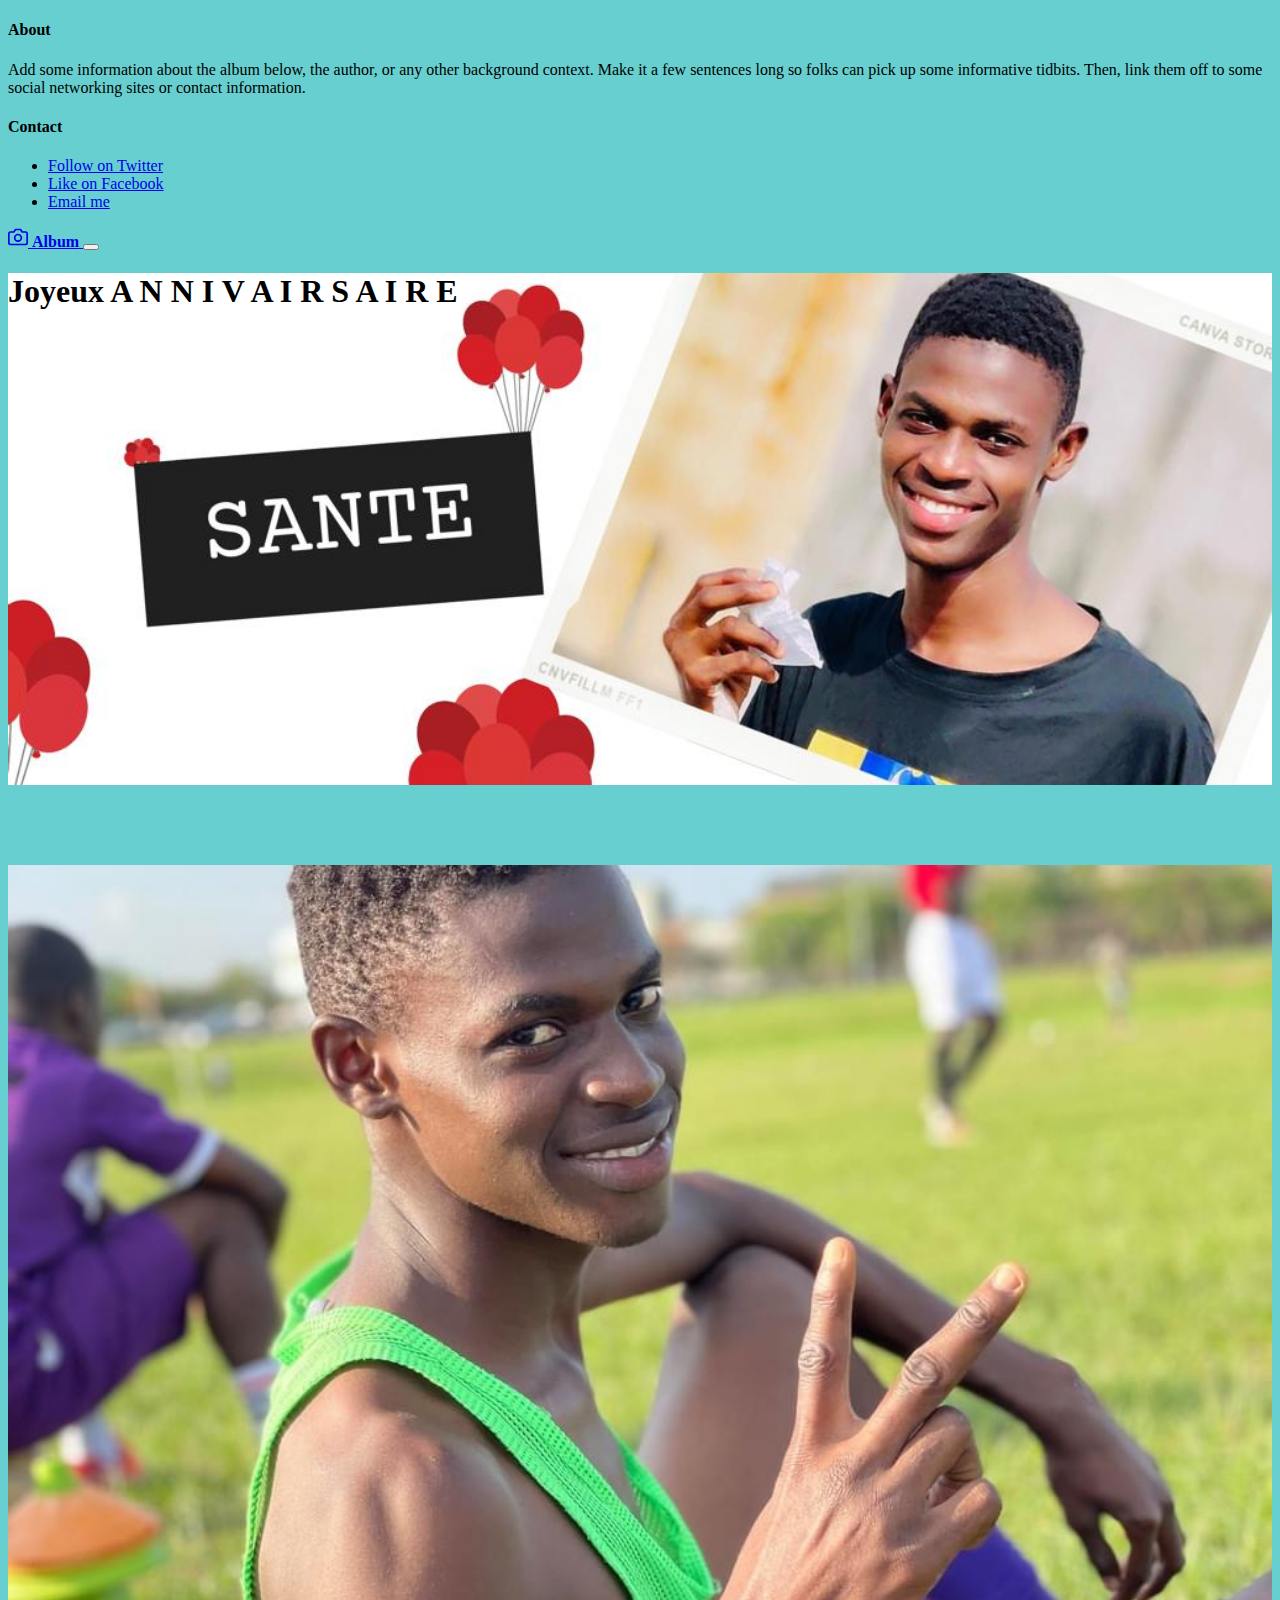
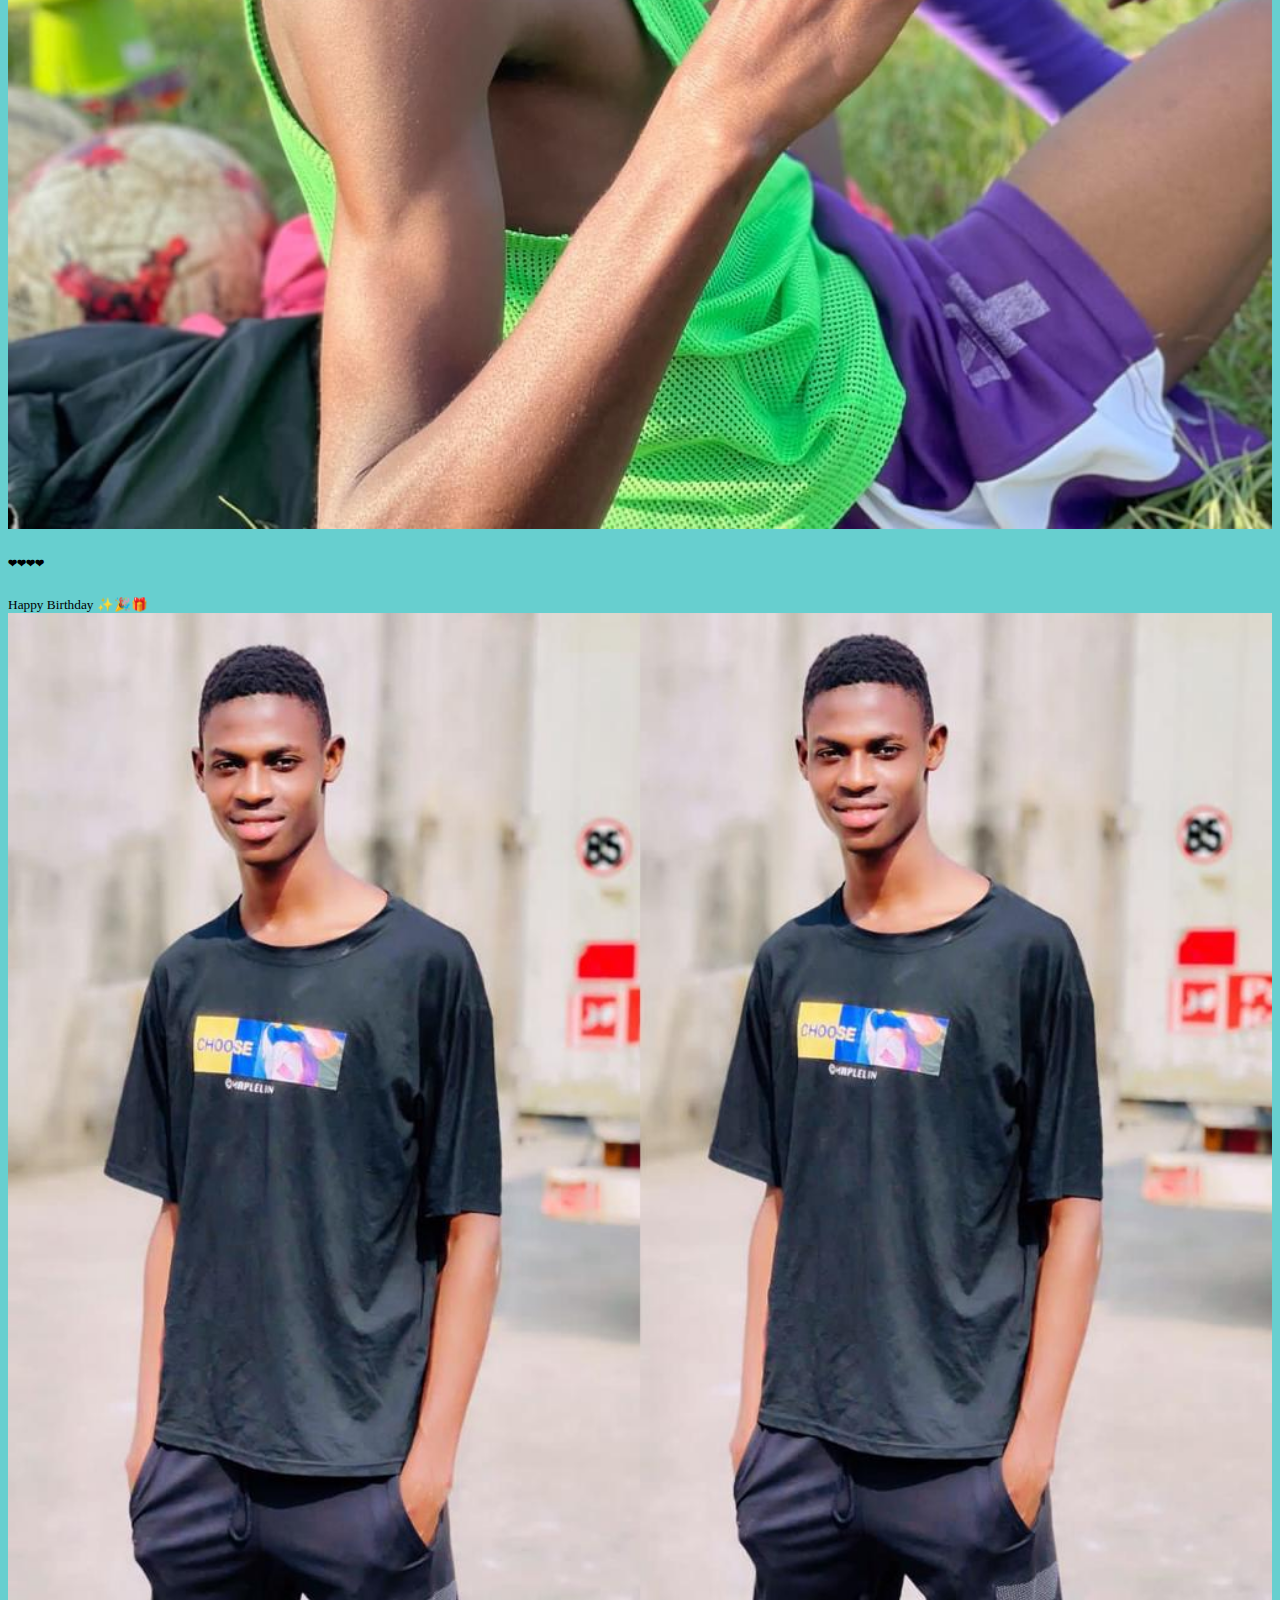
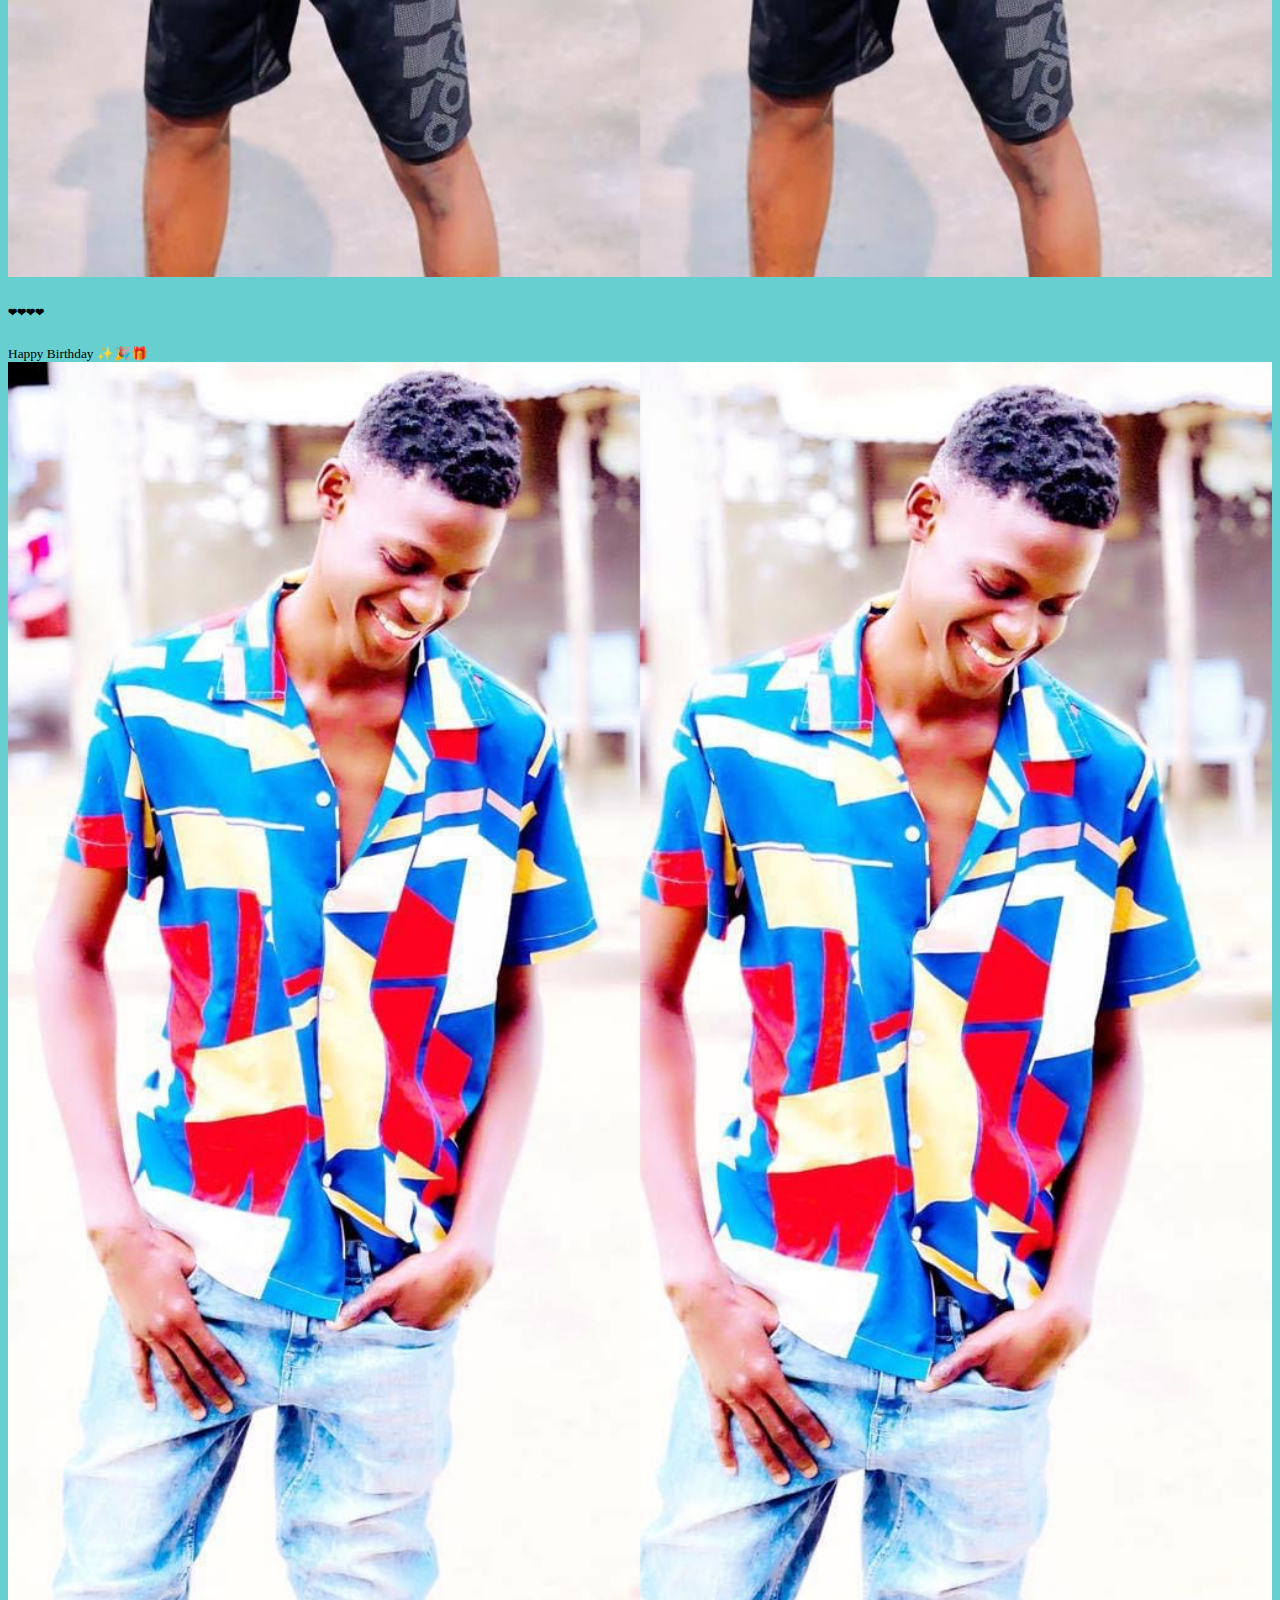
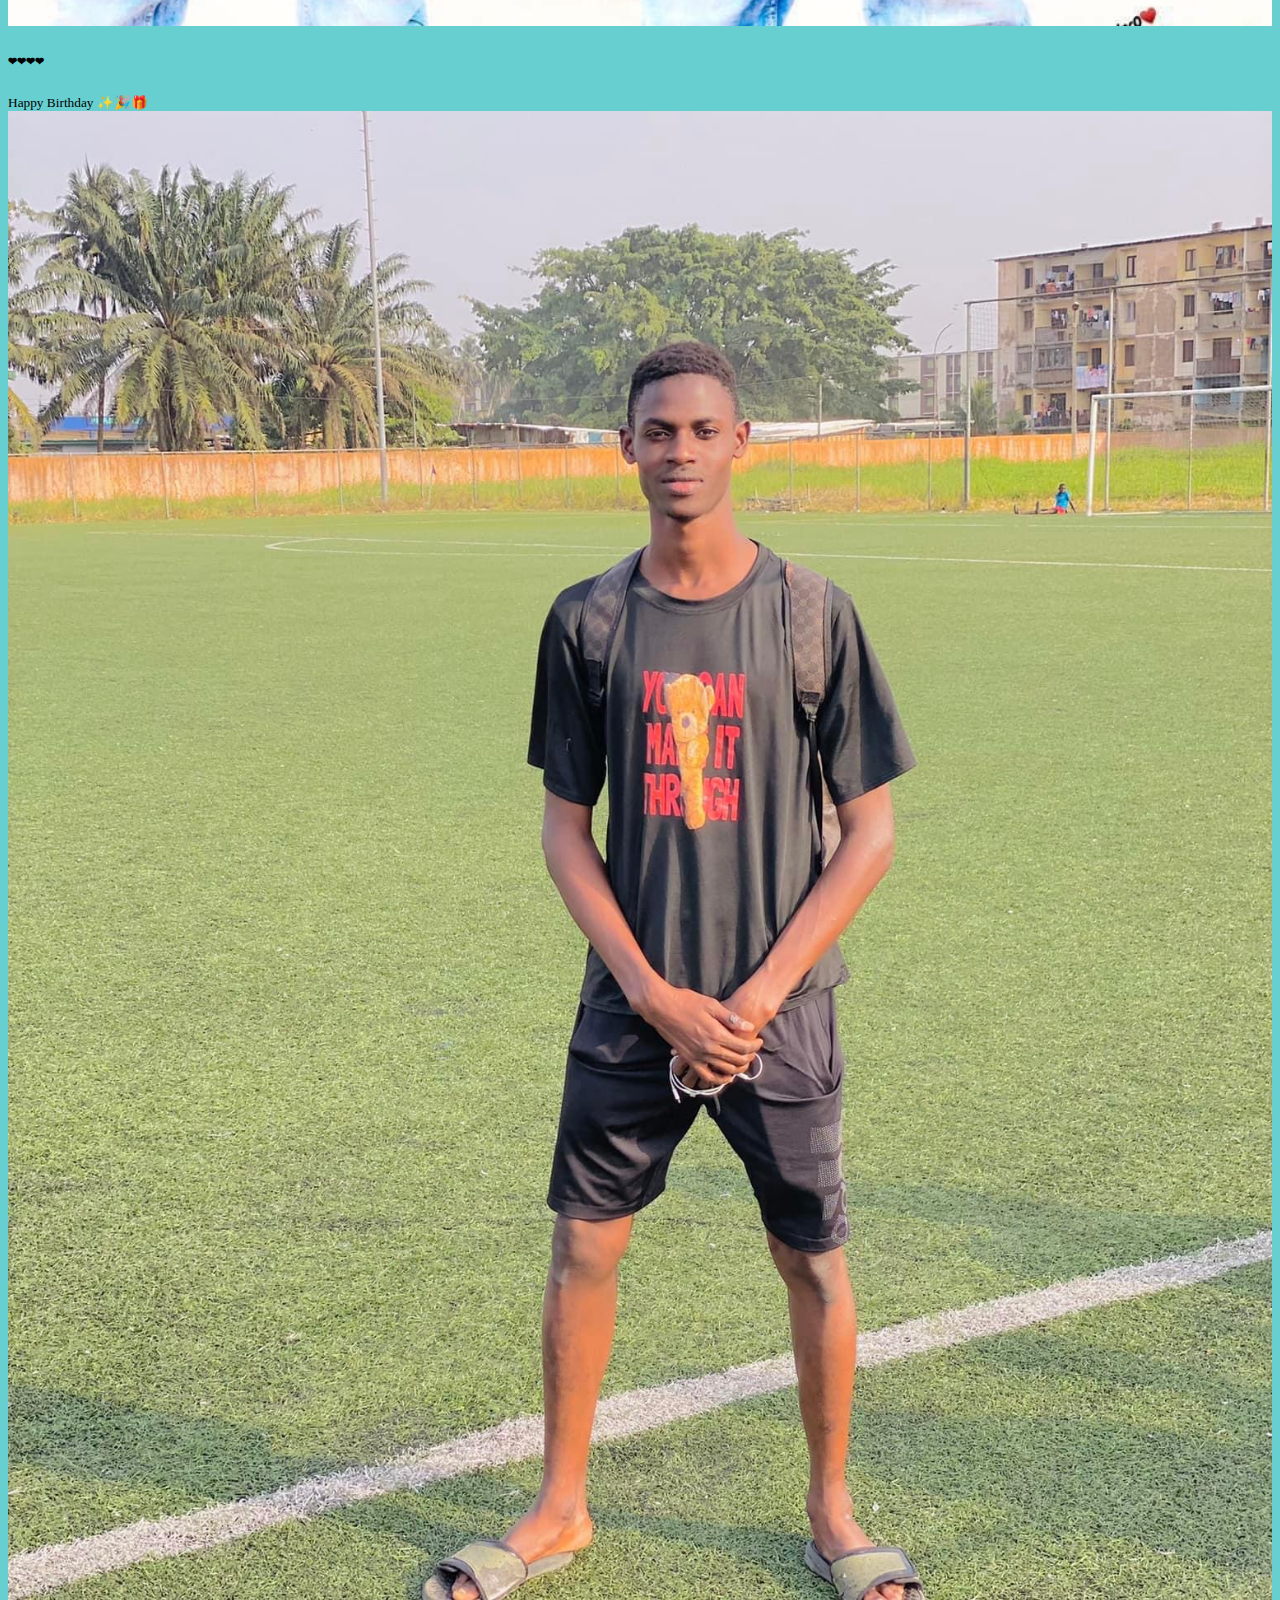
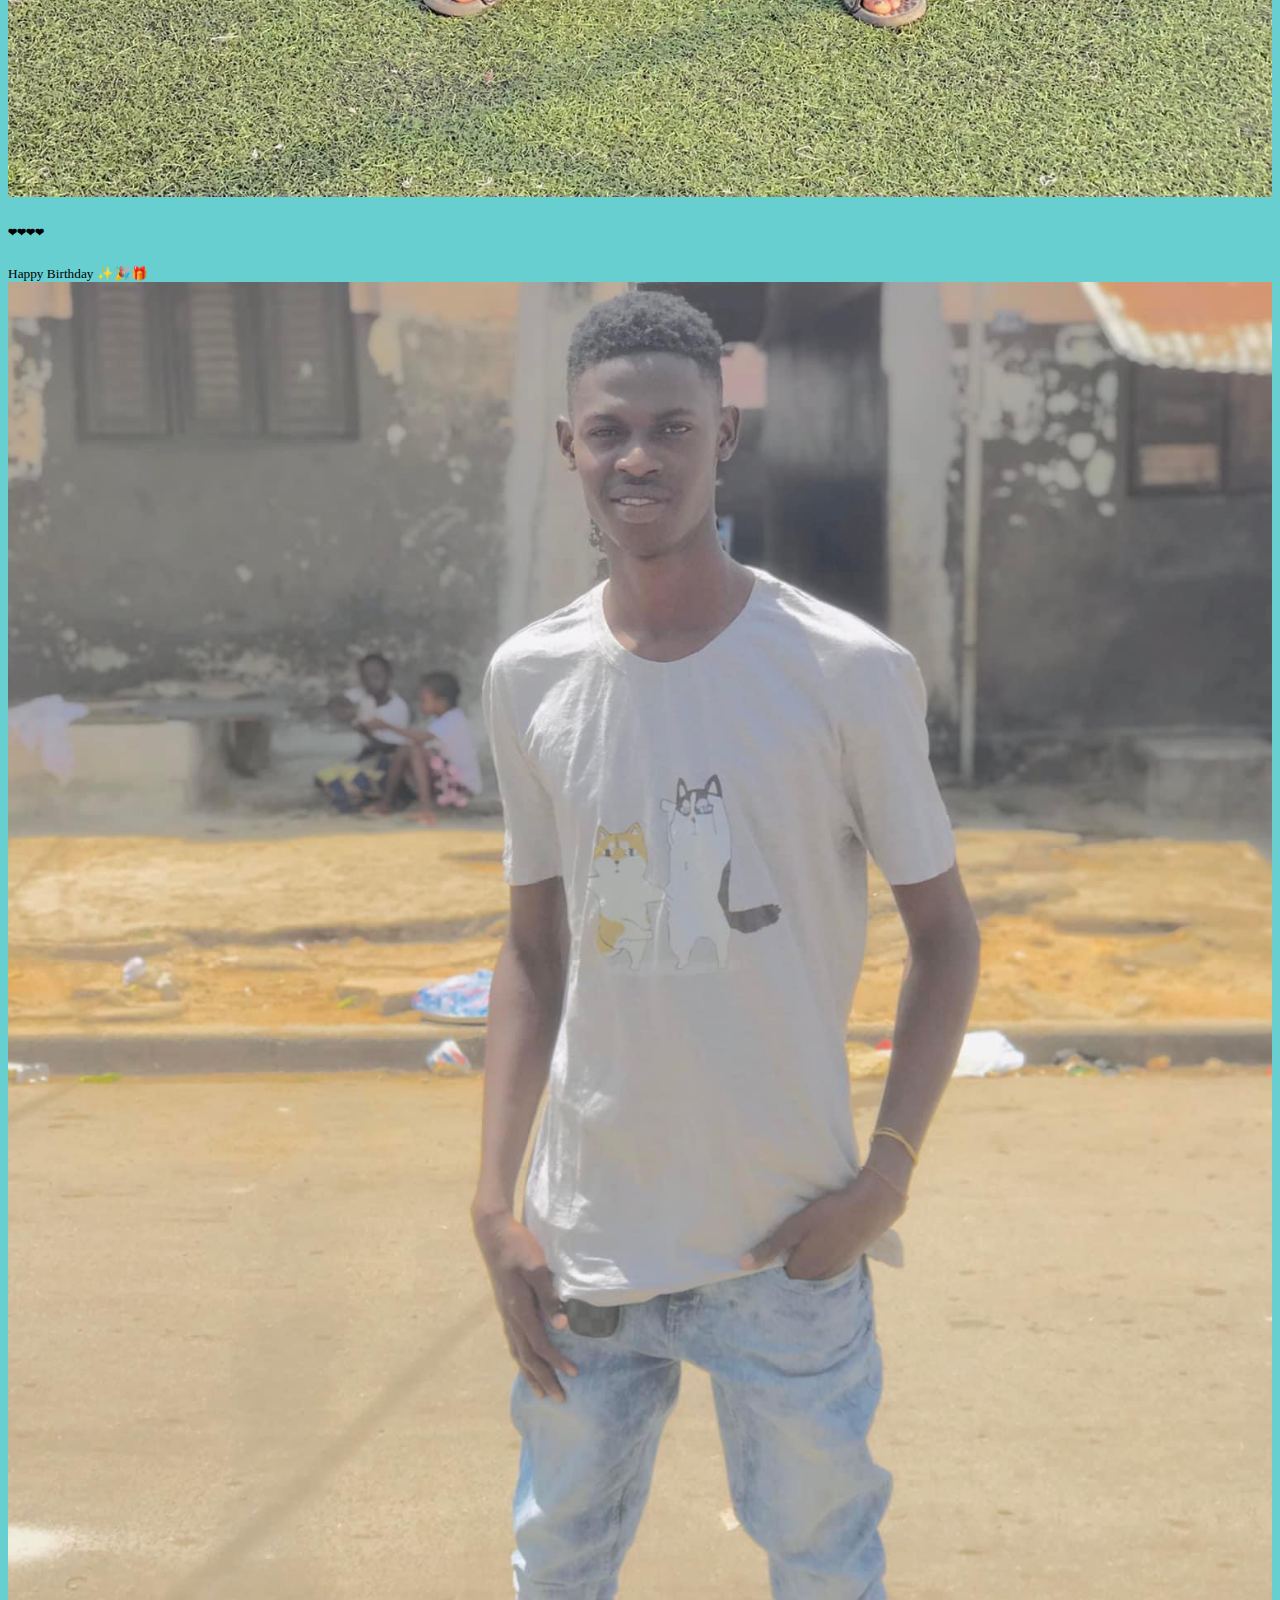
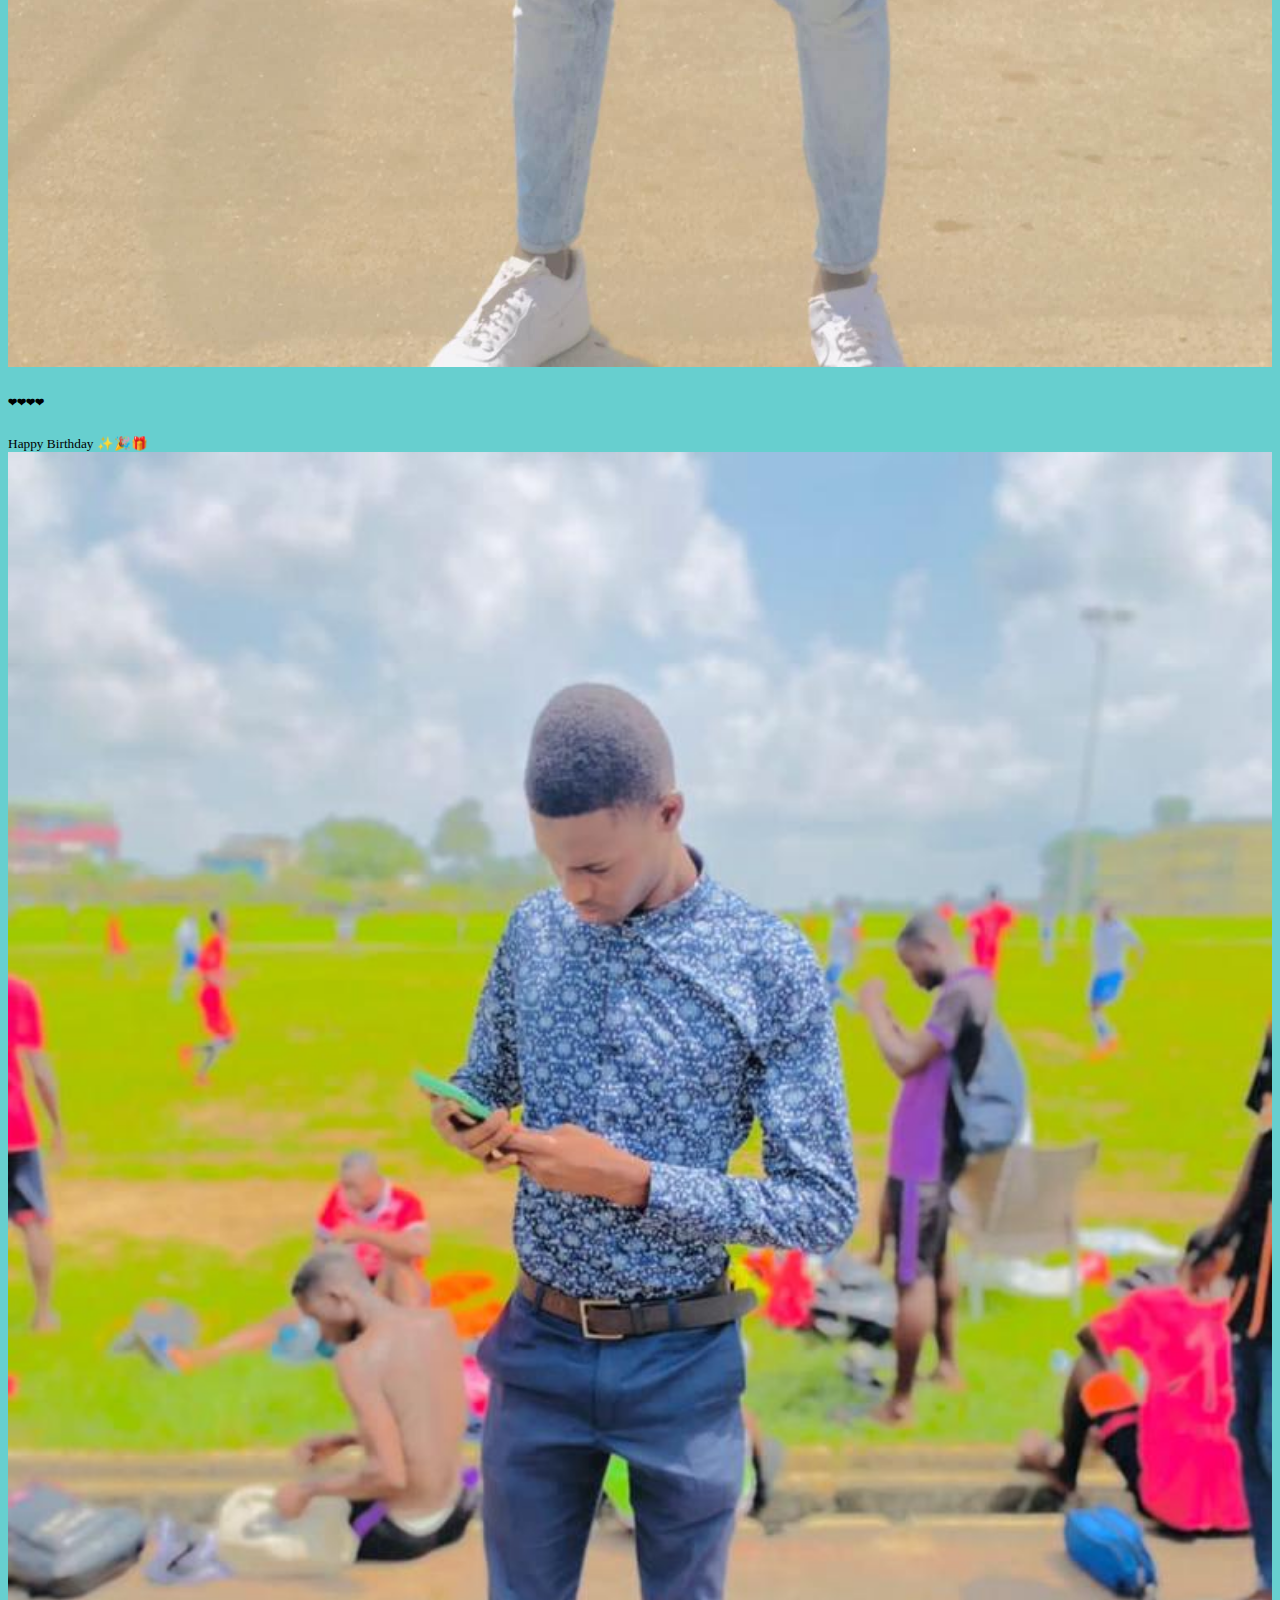
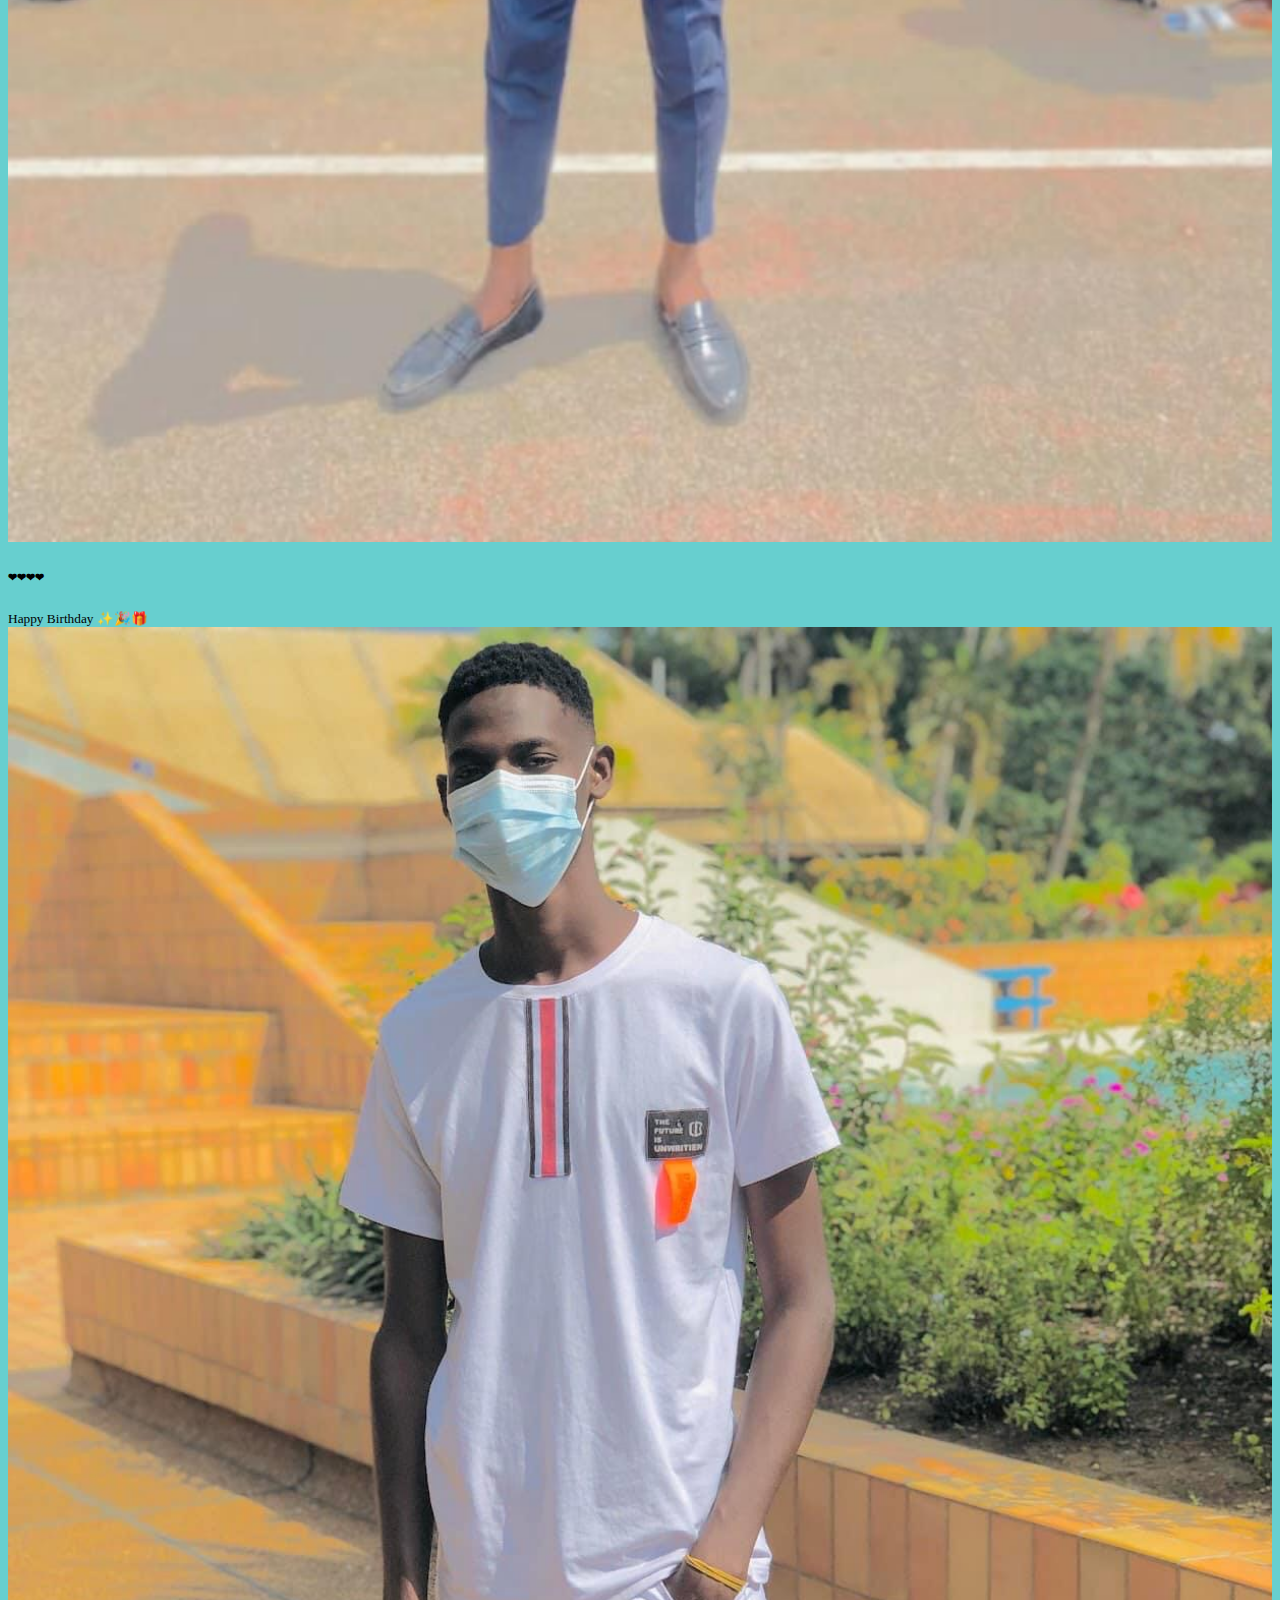
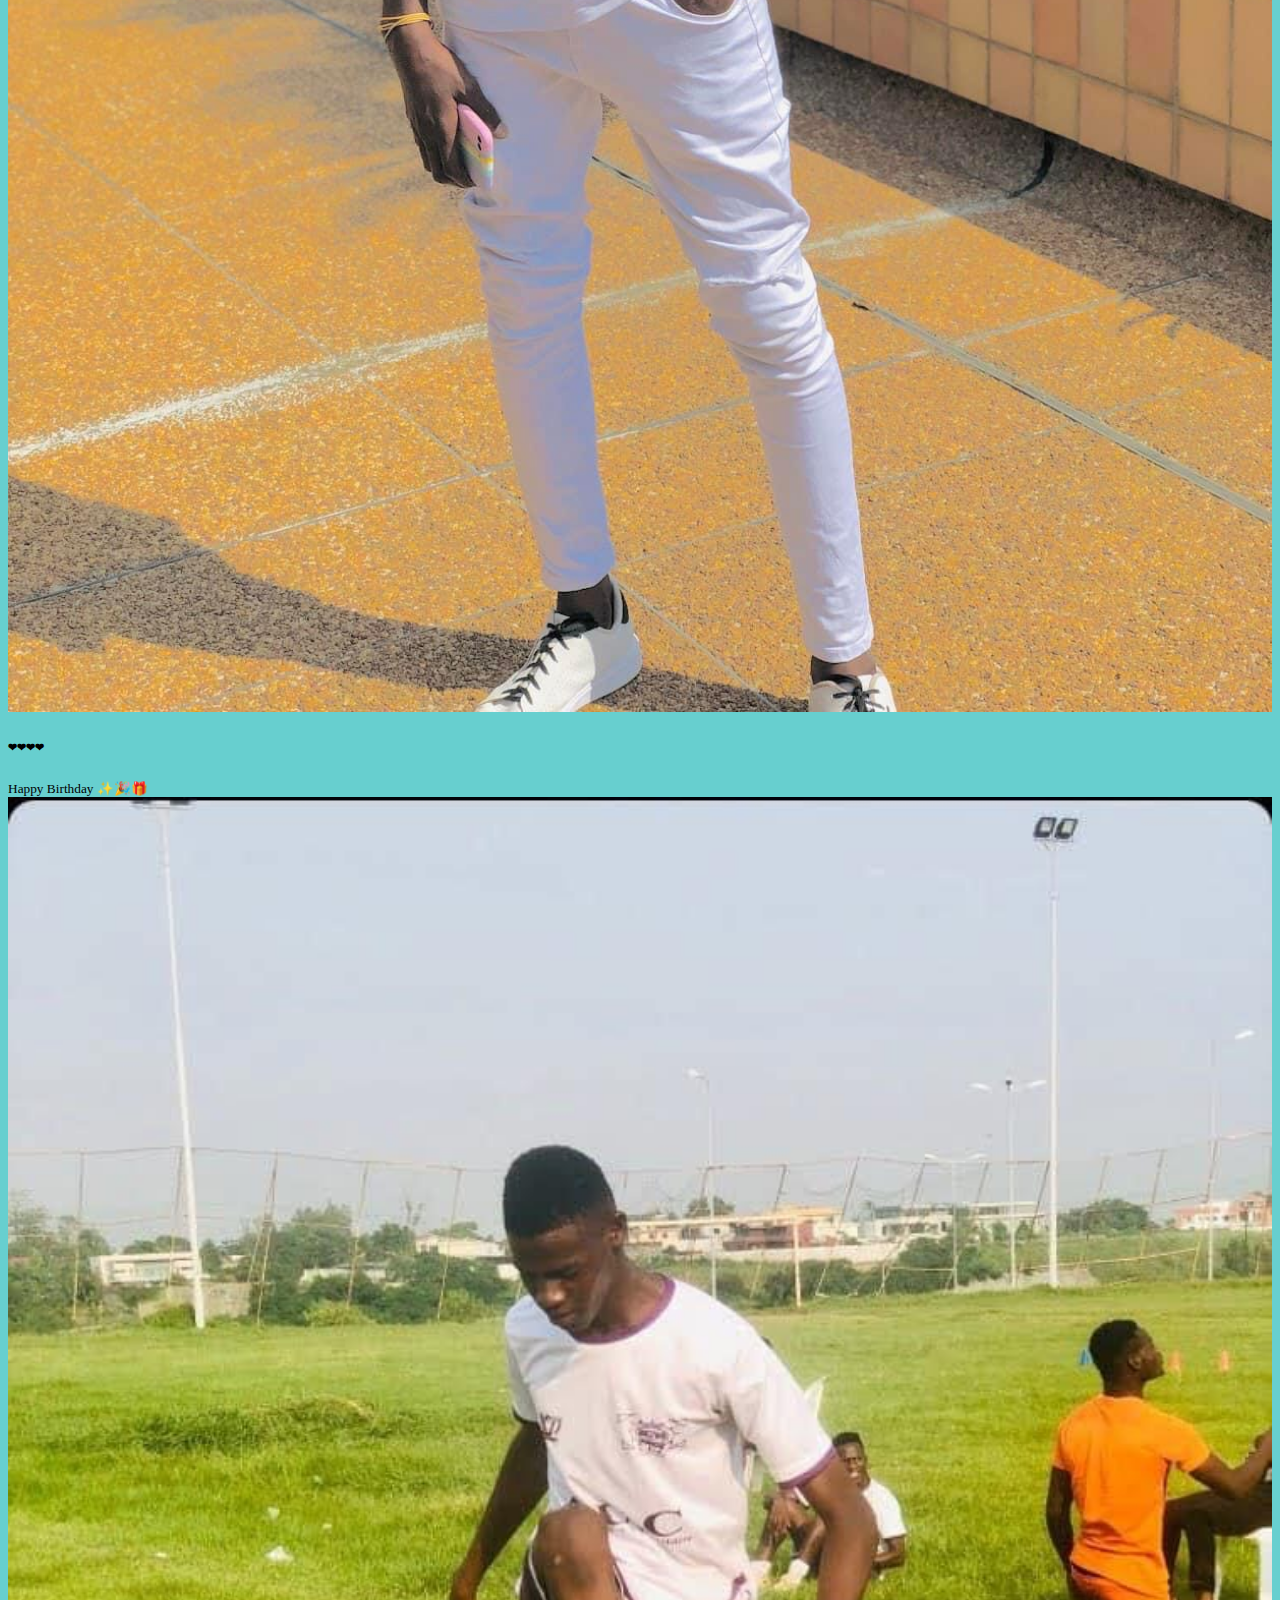
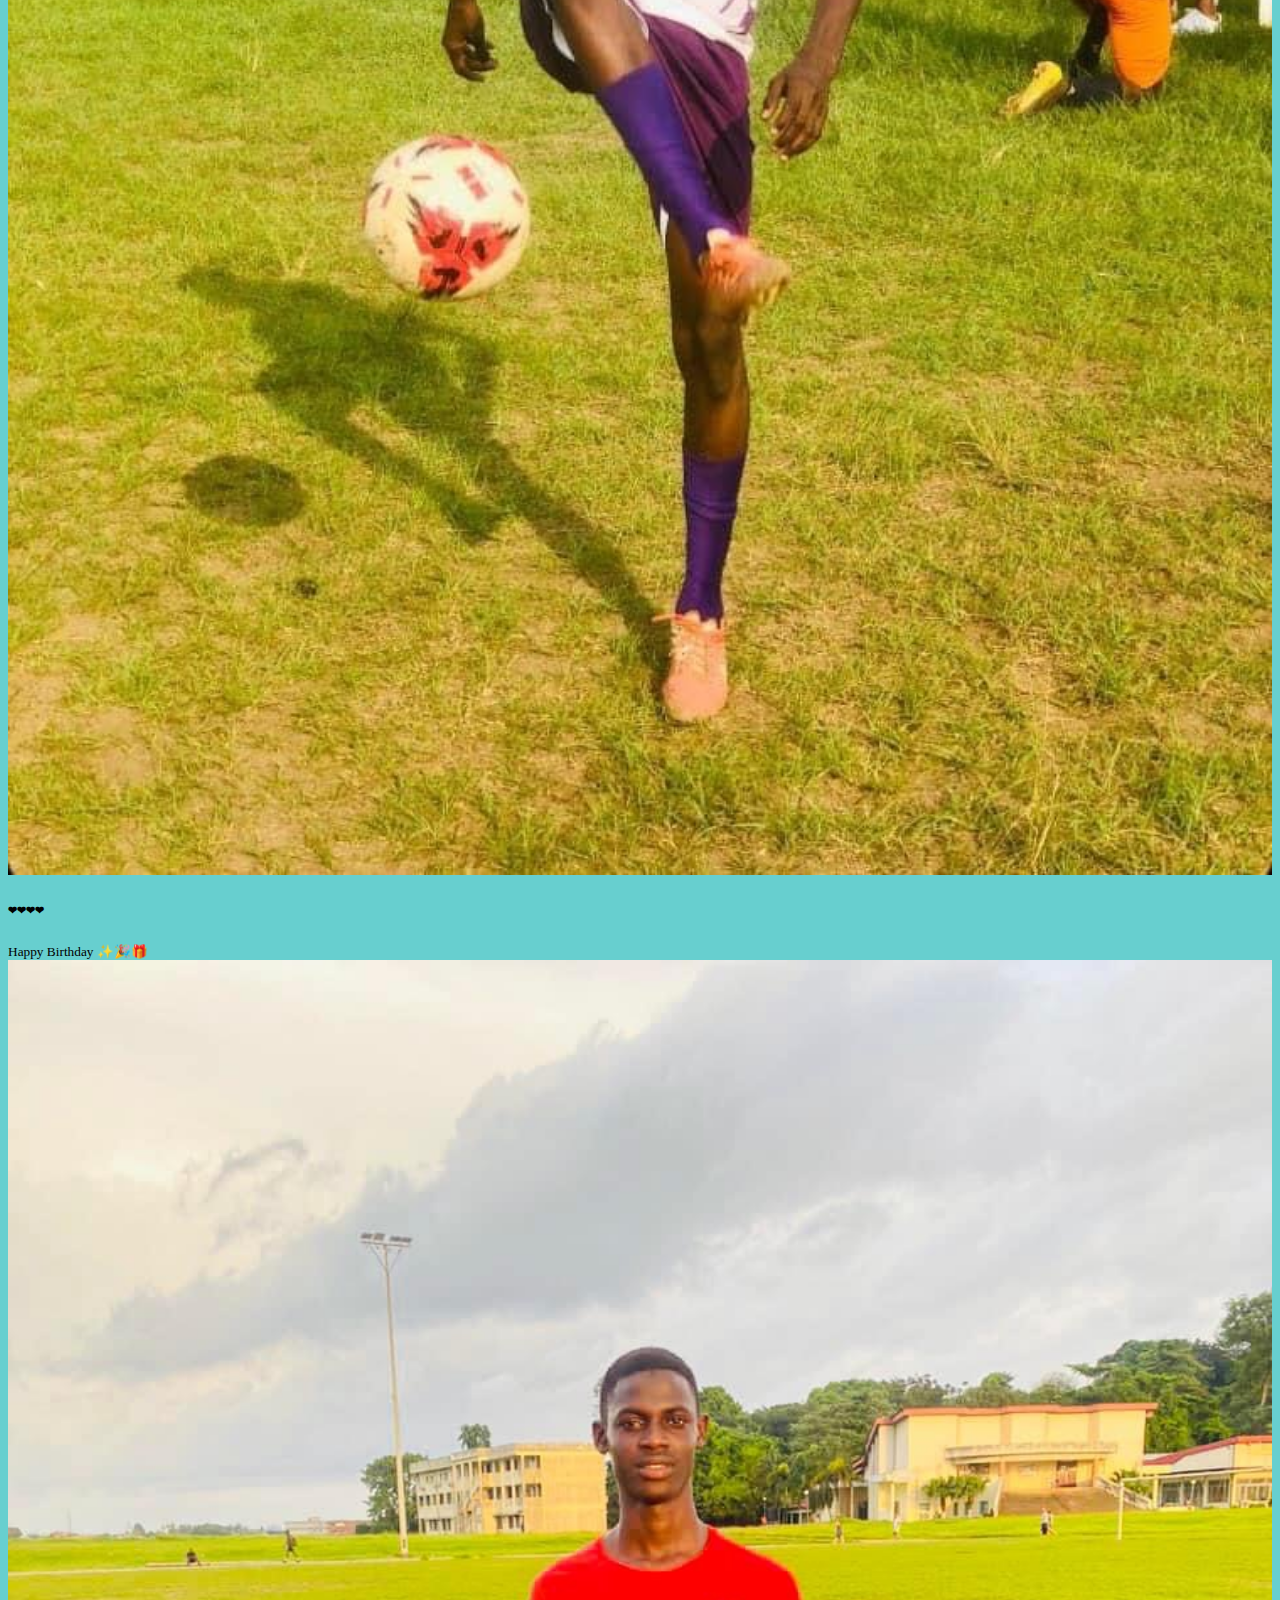
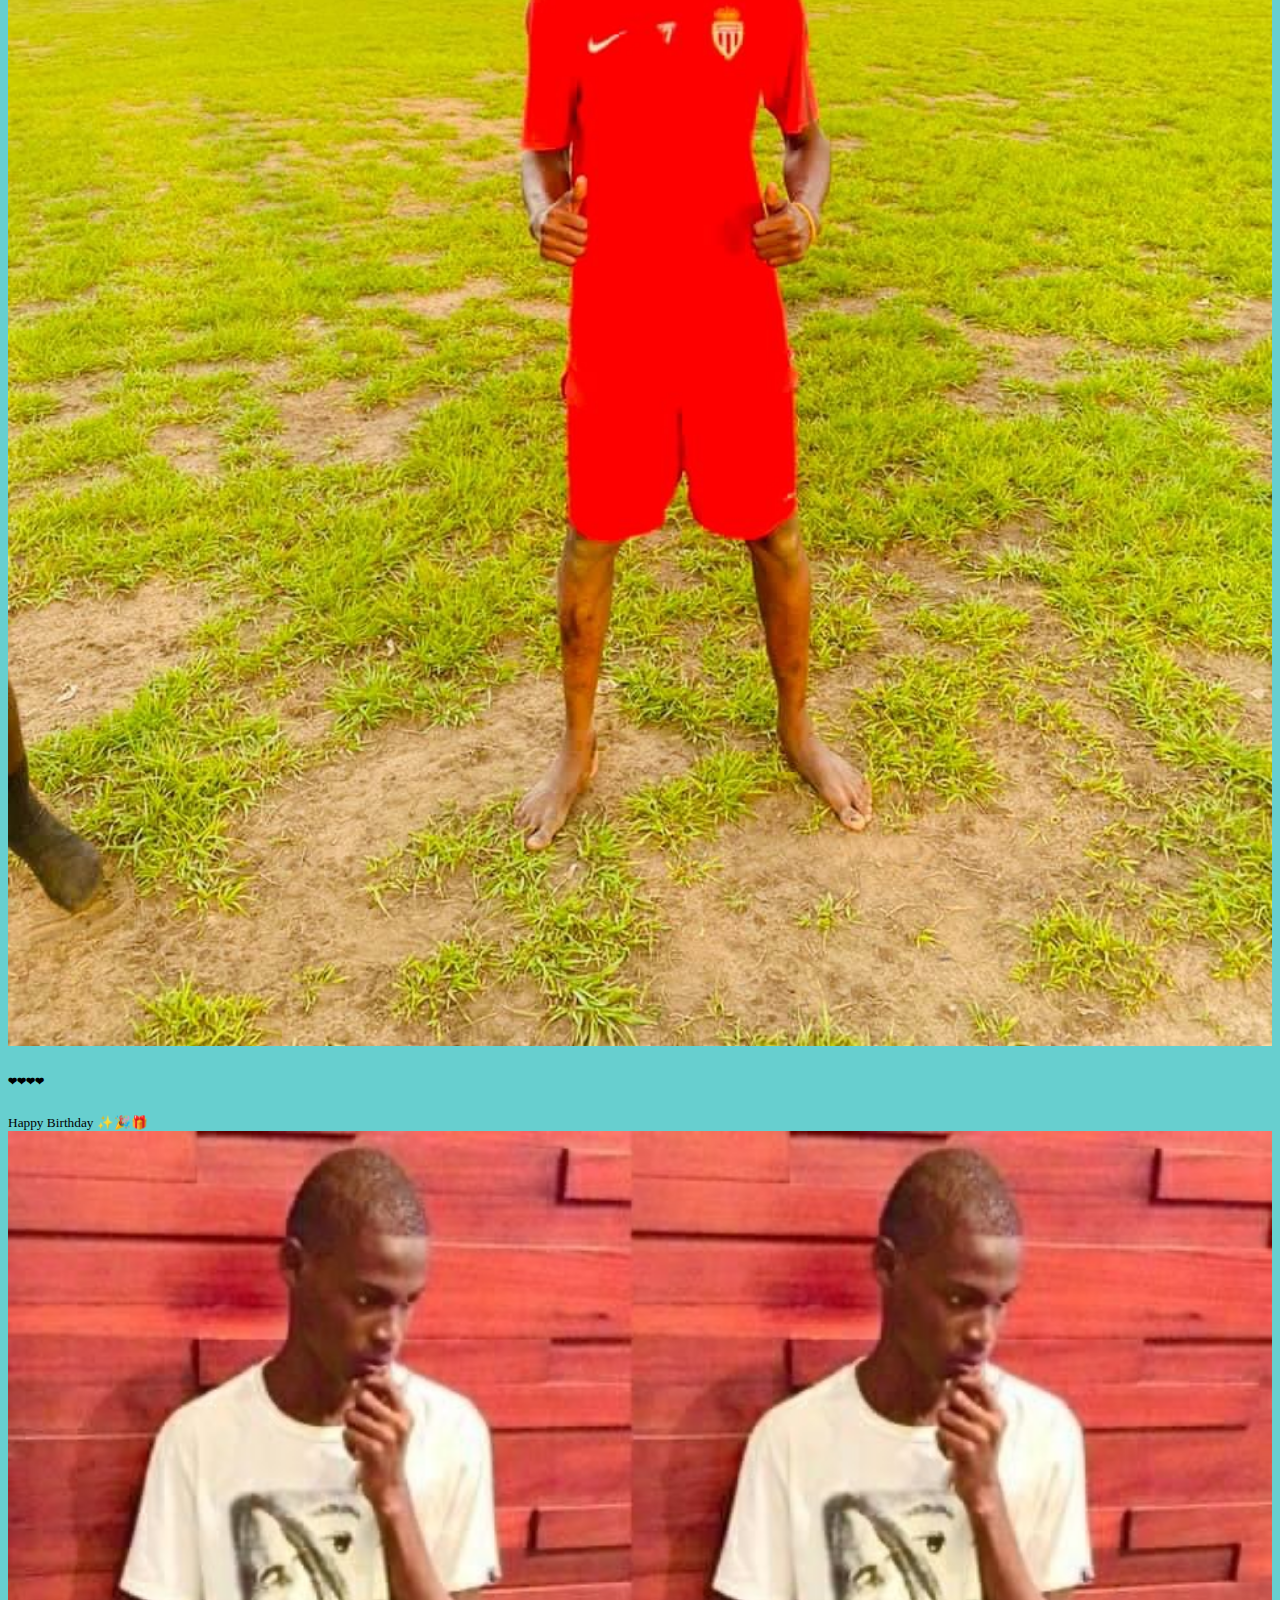
<file: albumphoto.html>
<!DOCTYPE html>
<html lang="en">
<head>
  <meta charset="UTF-8">
  <meta http-equiv="X-UA-Compatible" content="IE=edge">
  <meta name="viewport" content="width=device-width, initial-scale=1.0">
  <title>Gallerie Adams</title>
  <link href="https://cdn.jsdelivr.net/npm/bootstrap@5.0.2/dist/css/bootstrap.min.css" rel="stylesheet" integrity="sha384-EVSTQN3/azprG1Anm3QDgpJLIm9Nao0Yz1ztcQTwFspd3yD65VohhpuuCOmLASjC" crossorigin="anonymous">
</head>
<body style="background-color: rgb(103, 207, 207);">
<header>
  <div class="collapse bg-dark" id="navbarHeader">
    <div class="container">
      <div class="row">
        <div class="col-sm-8 col-md-7 py-4">
          <h4 class="text-white">About</h4>
          <p class="text-muted">Add some information about the album below, the author, or any other background context. Make it a few sentences long so folks can pick up some informative tidbits. Then, link them off to some social networking sites or contact information.</p>
        </div>
        <div class="col-sm-4 offset-md-1 py-4">
          <h4 class="text-white">Contact</h4>
          <ul class="list-unstyled">
            <li><a href="#" class="text-white">Follow on Twitter</a></li>
            <li><a href="#" class="text-white">Like on Facebook</a></li>
            <li><a href="#" class="text-white">Email me</a></li>
          </ul>
        </div>
      </div>
    </div>
  </div>
  <div class="navbar navbar-dark bg-dark shadow-sm">
    <div class="container">
      <a href="#" class="navbar-brand d-flex align-items-center">
        <svg xmlns="http://www.w3.org/2000/svg" width="20" height="20" fill="none" stroke="currentColor" stroke-linecap="round" stroke-linejoin="round" stroke-width="2" aria-hidden="true" class="me-2" viewBox="0 0 24 24"><path d="M23 19a2 2 0 0 1-2 2H3a2 2 0 0 1-2-2V8a2 2 0 0 1 2-2h4l2-3h6l2 3h4a2 2 0 0 1 2 2z"/><circle cx="12" cy="13" r="4"/></svg>
        <strong>Album</strong>
      </a>
      <button class="navbar-toggler" type="button" data-bs-toggle="collapse" data-bs-target="#navbarHeader" aria-controls="navbarHeader" aria-expanded="false" aria-label="Toggle navigation">
        <span class="navbar-toggler-icon"></span>
      </button>
    </div>
  </div>
</header>

<main>

  <section class="py-5 text-center container joyeux" style="background-image: url(img/2023_03_03_23_22_IMG_0519.JPG); background-repeat: no-repeat;background-position: right; background-size: cover; height: 32rem; margin-bottom: 5rem;">
    <div class="row py-lg-5">
      <div class="col-lg-6 col-md-8 mx-auto">
        <h1 class="fw-light">Joyeux A N N I V A I R S A I R E </h1>
      </div>
    </div>
  </section>

  <div class="album py-5 bg-light">
    <div class="container">

      <div class="row row-cols-1 row-cols-sm-2 row-cols-md-3 g-3"> 
        <div class="col">
          <div class="card shadow-sm">
            <!-- {{< placeholder width="100%" height="225" background="#55595c" color="#eceeef" class="card-img-top" text="Thumbnail" >}} -->
            <img src="img/2023_03_03_11_50_IMG_0493.JPG" width="100%" height="auto" background="#55595c" color="#eceeef" class="card-img-top" text="Thumbnail" alt="">
            <div class="card-body">
              <div class="d-flex justify-content-between align-items-center">
                <div class="btn-group">
                  <h6>❤❤❤❤</h6>
                </div>
                <small class="text-muted"> Happy Birthday ✨🎉🎁</small>
              </div>
            </div>
          </div>
        </div>
        <div class="col">
          <div class="card shadow-sm">
            <!-- {{< placeholder width="100%" height="225" background="#55595c" color="#eceeef" class="card-img-top" text="Thumbnail" >}} -->
            <img src="img/2023_03_03_22_28_IMG_0517.JPG" width="100%" height="auto" background="#55595c" color="#eceeef" class="card-img-top" text="Thumbnail" alt="">
            <div class="card-body">
              <div class="d-flex justify-content-between align-items-center">
                <div class="btn-group">
                  <h6>❤❤❤❤</h6>
                </div>
                <small class="text-muted"> Happy Birthday ✨🎉🎁</small>
              </div>
            </div>
          </div>
        </div>  
        <div class="col">
          <div class="card shadow-sm">
            <!-- {{< placeholder width="100%" height="225" background="#55595c" color="#eceeef" class="card-img-top" text="Thumbnail" >}} -->
            <img src="img/2023_03_03_11_50_IMG_0490.JPG" width="100%" height="auto" background="#55595c" color="#eceeef" class="card-img-top" text="Thumbnail" alt="">
            <div class="card-body">
              <div class="d-flex justify-content-between align-items-center">
                <div class="btn-group">
                  <h6>❤❤❤❤</h6>
                </div>
                <small class="text-muted"> Happy Birthday ✨🎉🎁</small>
              </div>
            </div>
          </div>
        </div>  
        <div class="col">
          <div class="card shadow-sm">
            <!-- {{< placeholder width="100%" height="225" background="#55595c" color="#eceeef" class="card-img-top" text="Thumbnail" >}} -->
            <img src="img/2023_03_03_11_50_IMG_0489.JPG" width="100%" height="auto" background="#55595c" color="#eceeef" class="card-img-top" text="Thumbnail" alt="">
            <div class="card-body">
              <div class="d-flex justify-content-between align-items-center">
                <div class="btn-group">
                  <h6>❤❤❤❤</h6>
                </div>
                <small class="text-muted"> Happy Birthday ✨🎉🎁</small>
              </div>
            </div>
          </div>
        </div>  
        <div class="col">
          <div class="card shadow-sm">
            <!-- {{< placeholder width="100%" height="225" background="#55595c" color="#eceeef" class="card-img-top" text="Thumbnail" >}} -->
            <img src="img/2023_03_03_11_50_IMG_0496.JPG" width="100%" height="auto" background="#55595c" color="#eceeef" class="card-img-top" text="Thumbnail" alt="">
            <div class="card-body">
              <div class="d-flex justify-content-between align-items-center">
                <div class="btn-group">
                  <h6>❤❤❤❤</h6>
                </div>
                <small class="text-muted"> Happy Birthday ✨🎉🎁</small>
              </div>
            </div>
          </div>
        </div>    
        <div class="col">
          <div class="card shadow-sm">
            <!-- {{< placeholder width="100%" height="225" background="#55595c" color="#eceeef" class="card-img-top" text="Thumbnail" >}} -->
            <img src="img/2023_03_03_22_28_IMG_0527.JPG" width="100%" height="auto" background="#55595c" color="#eceeef" class="card-img-top" text="Thumbnail" alt="">
            <div class="card-body">
              <div class="d-flex justify-content-between align-items-center">
                <div class="btn-group">
                  <h6>❤❤❤❤</h6>
                </div>
                <small class="text-muted"> Happy Birthday ✨🎉🎁</small>
              </div>
            </div>
          </div>
        </div>  
        <div class="col">
          <div class="card shadow-sm">
            <!-- {{< placeholder width="100%" height="225" background="#55595c" color="#eceeef" class="card-img-top" text="Thumbnail" >}} -->
            <img src="img/2023_03_03_11_50_IMG_0495.JPG" width="100%" height="auto" background="#55595c" color="#eceeef" class="card-img-top" text="Thumbnail" alt="">
            <div class="card-body">
              <div class="d-flex justify-content-between align-items-center">
                <div class="btn-group">
                  <h6>❤❤❤❤</h6>
                </div>
                <small class="text-muted"> Happy Birthday ✨🎉🎁</small>
              </div>
            </div>
          </div>
        </div>  
        <div class="col">
          <div class="card shadow-sm">
            <!-- {{< placeholder width="100%" height="225" background="#55595c" color="#eceeef" class="card-img-top" text="Thumbnail" >}} -->
            <img src="img/2023_03_03_11_50_IMG_0494.JPG" width="100%" height="auto" background="#55595c" color="#eceeef" class="card-img-top" text="Thumbnail" alt="">
            <div class="card-body">
              <div class="d-flex justify-content-between align-items-center">
                <div class="btn-group">
                  <h6>❤❤❤❤</h6>
                </div>
                <small class="text-muted"> Happy Birthday ✨🎉🎁</small>
              </div>
            </div>
          </div>
        </div> 
        <div class="col">
          <div class="card shadow-sm">
            <!-- {{< placeholder width="100%" height="225" background="#55595c" color="#eceeef" class="card-img-top" text="Thumbnail" >}} -->
            <img src="img/2023_03_03_11_50_IMG_0491.JPG" width="100%" height="auto" background="#55595c" color="#eceeef" class="card-img-top" text="Thumbnail" alt="">
            <div class="card-body">
              <div class="d-flex justify-content-between align-items-center">
                <div class="btn-group">
                  <h6>❤❤❤❤</h6>
                </div>
                <small class="text-muted"> Happy Birthday ✨🎉🎁</small>
              </div>
            </div>
          </div>
        </div>
        <div class="col">
          <div class="card shadow-sm">
            <!-- {{< placeholder width="100%" height="225" background="#55595c" color="#eceeef" class="card-img-top" text="Thumbnail" >}} -->
            <img src="img/2023_03_03_11_51_IMG_0497.JPG" width="100%" height="auto" background="#55595c" color="#eceeef" class="card-img-top" text="Thumbnail" alt="">
            <div class="card-body">
              <div class="d-flex justify-content-between align-items-center">
                <div class="btn-group">
                  <h6>❤❤❤❤</h6>
                </div>
                <small class="text-muted"> Happy Birthday ✨🎉🎁</small>
              </div>
            </div>
          </div>
        </div>  
        <div class="col">
          <div class="card shadow-sm">
            <!-- {{< placeholder width="100%" height="225" background="#55595c" color="#eceeef" class="card-img-top" text="Thumbnail" >}} -->
            <img src="img/2023_03_03_11_50_IMG_0492.JPG" width="100%" height="auto" background="#55595c" color="#eceeef" class="card-img-top" text="Thumbnail" alt="">
            <div class="card-body">
              <div class="d-flex justify-content-between align-items-center">
                <div class="btn-group">
                  <h6>❤❤❤❤</h6>
                </div>
                <small class="text-muted"> Happy Birthday ✨🎉🎁</small>
              </div>
            </div>
          </div>
        </div> 
        <div class="col">
          <div class="card shadow-sm">
            <!-- {{< placeholder width="100%" height="225" background="#55595c" color="#eceeef" class="card-img-top" text="Thumbnail" >}} -->
            <img src="img/2023_03_03_11_51_IMG_0499.JPG" width="100%" height="auto" background="#55595c" color="#eceeef" class="card-img-top" text="Thumbnail" alt="">
            <div class="card-body">
              <div class="d-flex justify-content-between align-items-center">
                <div class="btn-group">
                  <h6>❤❤❤❤</h6>
                </div>
                <small class="text-muted"> Happy Birthday ✨🎉🎁</small>
              </div>
            </div>
          </div>
        </div>   
      </div>
    </div>
  </div>

</main>

<footer class="container" style="padding: 25px;">
  <p class="float-end"><a href="#" style="color: red;">Back to top</a></p>
  <p>&copy; 2023 Anniverssaire SANOGO Adams Tout droit reservée, @Dev.KOUAK. &middot; <a href="#">http://bit.ly/3TyOPNu</a> &middot;</p>
</footer>
</main>

</body>
</html>
</file>
